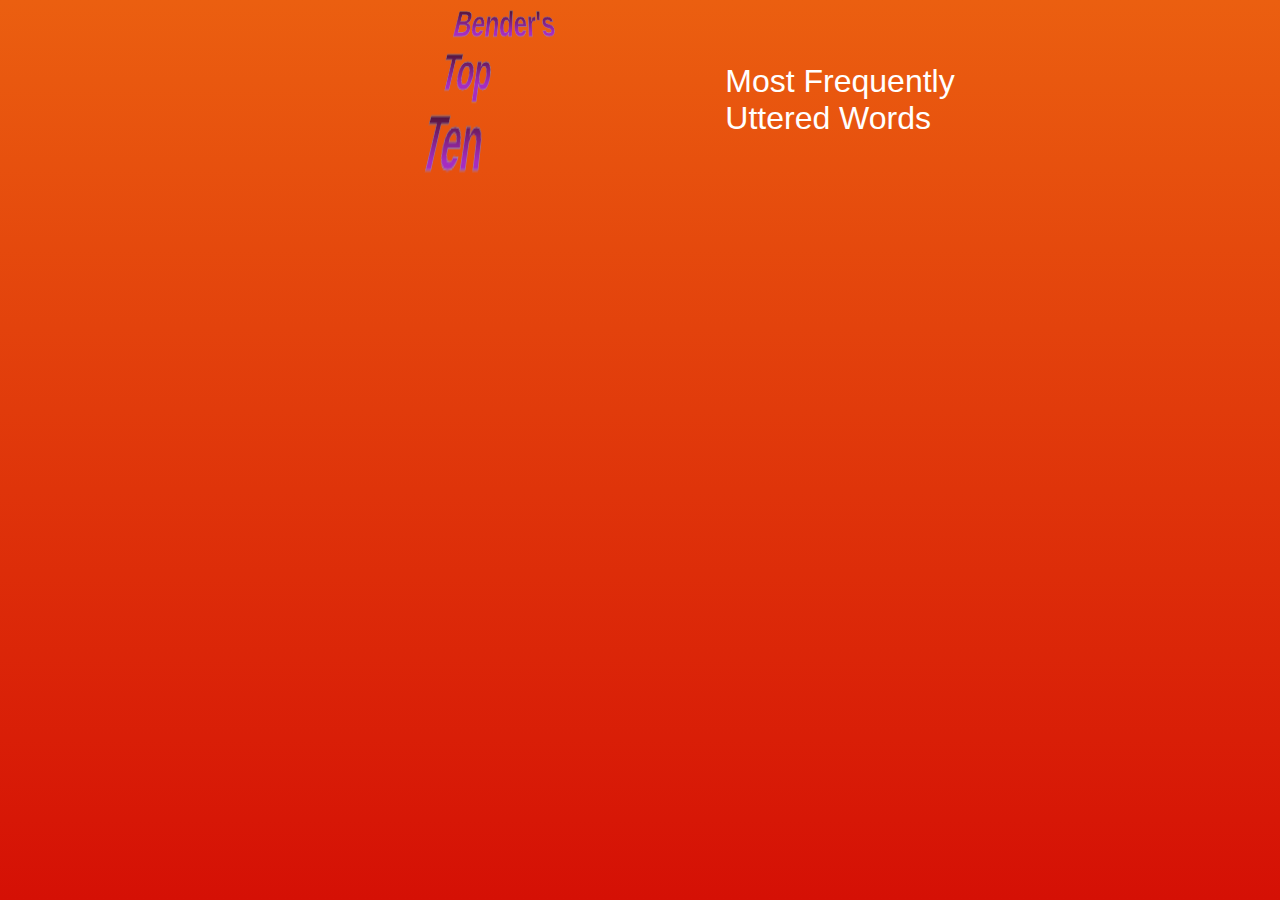
<file: index.html>
<!DOCTYPE html>
<html lang="en">
  <head>
    <meta charset="utf-8" />
  </head>
  <body>
    <script src="http://d3js.org/d3.v5.min.js"></script>
    <link href="./styles.css" type="text/css" rel="stylesheet" />
    <!-- <script src="d3.min.js?v=3.2.8"></script> -->
    <div id="main">
      <div id="heading">
        <div class="wordart tilt">
          <span class="text">
            Bender's <br />
            Top <br />
            Ten
          </span>
        </div>

        <div id="words">
          <div id="words2">
          Most Frequently <br />
          Uttered Words
        </div>
        </div>
        <br />
      </div>
      <div id="dropdowns">
        <span id="nameDropdown"></span> <span id="mostDropdown"></span>
      </div>
    </div>

    <script type="text/javascript" charset="utf-8">
      let createTable = data => {
        const columns = ['word', 'count'];
        let table = d3.select('body').append('table');
        let thead = table.append('thead');
        let tbody = table.append('tbody');

        thead
          .append('tr')
          .selectAll('th')
          .data(columns)
          .enter()
          .append('th')
          .text(d => {
            return d;
          });

        // Doesn't load properly until 3 data updates for some reason -_-
        updateTable(data, 'Bender', 'Most');
        updateTable(data, 'Bender', 'Most');
        updateTable(data, 'Bender', 'Most');

        return table;
      };

      let updateTable = (data, person = 'Bender', ml) => {
        const columns = ['word', 'count'];
        let myTable = d3.select('#viz');
        let firstIndex = data.map(el => {return el.character;}).indexOf(person);

        let start = ml === 'Most' ? firstIndex : firstIndex + 10;
        let newData = data.slice(start, start + 10);

        myTable.attr('class', person);

        let rows = d3.select('tbody')
          .selectAll('tr')
          .data(newData);

        let cells = rows.selectAll('td')
          .data(row => {
            return columns.map(column => {
              return { column: column, value: row[column] };
            });
          })
          .text(d => {return d.value;});


        let nd = d3.select('.text')

        let hello = [person];


        nd
        .data(hello)
        .html((d) => {
          return d + "'s <br /> Top <br /> Ten"
        })

        let mlText = d3.select('#words2')
        let mlSelection = [ml]
        mlText.data(mlSelection).html(d => {
          return mlSelection + " Frequently <br /> Uttered Words"
        })

        rows.enter().append('tr');
        rows.exit().remove();
        cells.enter().append('td');
        cells.exit().remove();

        return myTable;
      };

      let mostSelect = data => {
        const ml = ['Most', 'Least'];

        let select = d3
          .select('#mostDropdown')
          .append('select')
          .attr('id', 'mostSelect')
          .on('change', () => {
            updateTable(
              data,
              document.getElementById('nameSelect').value,
              document.getElementById('mostSelect').value
            );
          });

        let options = select
          .selectAll('option')
          .data(ml)
          .enter()
          .append('option')
          .text(d => {
            return d;
          })
          .attr('value', d => {
            return d;
          });
      };

      let populateCharacters = data => {
        let chars = [];

        data.forEach(el => {
          if (!chars.includes(el.character)) {
            chars.push(el.character);
          }
        });
        return chars.sort()
      };

      let nameSelect = data => {
        let names = populateCharacters(data);
        let select = d3
          .select('#nameDropdown')
          .append('select')
          .attr('id', 'nameSelect')
          .on('change', () => {
            updateTable(
              data,
              document.getElementById('nameSelect').value,
              document.getElementById('mostSelect').value
            );
          })
          .property('selected', d => {
            return d === 'Bender';
          });

        let options = select
          .selectAll('option')
          .data(names)
          .enter()
          .append('option')
          .text(d => {
            return d;
          })
          .property('value', d => {
            return d;
          })
          .property('selected', (d) => {return d === 'Bender'});
        return select;
      };

      d3.csv('words.csv').then(data => {
        createTable(data);
        nameSelect(data);
        mostSelect(data);
      });
    </script>
  </body>
</html>
</file>
<file: styles.css>
table,
tr,
td {
  color: white;
  font-size: 1.5rem;
  padding: 0.7rem;
  font-family: Arial, sans-serif;
}

table {
  margin-left: auto;
  margin-right: auto;
}

th {
  text-align: left;
  font-weight: bold;
  font-size: 2rem;

}

body, html {
  margin: 0;
  padding: 0;
  height: 100%;
  width: 100%;
  background-image: linear-gradient(#eb5f10, #d51005);
  font-size: 16px;
}

#main {
  width:  50rem;
  margin: 0 auto;
}

#char {
  display: inline-block;
}

#heading {
  display: flex;
  justify-content: flex-end;
  width: 50rem;
  height: 12.5rem;
}

#words {
  display: flex;
  font-size: 2rem;
  color: white;
  font-family: Arial, sans-serif;
  width: 25rem;
  height: 12.5rem;
  justify-content: center;
  align-items: center;
}

#dropdowns {
  margin: 0 auto;
  text-align: center;
   /* margin-left: auto;
  margin-right: auto; */
}

#nameDropdown, #mostDropdown {
  margin: 0 auto;
  display: inline-block;
  text-align: center;
}

#nameSelect, #mostSelect {
  background-color: black;
  border: 0.2rem solid black;
  border-radius: 0.3rem;
  width: 8rem;
  height: 2rem;
  color: #FFF;
  text-align: center;
  font-weight: bold;
}
#nameSelect:hover, #mostSelect:hover {
  background-color: green;
}



/* from https://www.designpieces.com/2017/03/wordart-css3-text-effects/ */
.wordart {
  margin: 20px;
  padding-left: 15px;
  padding-bottom: 10px;
  font-family: Arial, sans-serif;
  font-size: 44px;
  font-weight: bold;
  position: relative;
  z-index: 1;
  display: inline-block;
  -webkit-font-smoothing: antialiased;
  -moz-osx-font-smoothing: grayscale;
}
.wordart.tilt {
  display: inline-block;
  transform: scaleY(2) perspective(1em) rotateX(15deg)
    translate3d(-19%, -14%, -0.4em);
  -webkit-transform: scaleY(2) perspective(1em) rotateX(15deg)
    translate3d(-19%, -14%, -0.4em);
  -moz-transform: scaleY(2) perspective(1em) rotateX(15deg)
    translate3d(-19%, -14%, -0.4em);
  -o-transform: scaleY(2) perspective(1em) rotateX(15deg)
    translate3d(-19%, -14%, -0.4em);
  -ms-transform: scaleY(2) perspective(1em) rotateX(15deg)
    translate3d(-19%, -14%, -0.4em);
}

.wordart.tilt .text {
  font-family: Arial, sans-serif;
  font-weight: bold;
  background: #390c0b;
  background: url([data-uri]…IgaGVpZ2h0PSIxIiBmaWxsPSJ1cmwoI2dyYWQtdWNnZy1nZW5lcmF0ZWQpIiAvPgo8L3N2Zz4=);
  background: -moz-linear-gradient(top, #390c0b 0%, #a62cc1 73%);
  background: -webkit-gradient(
    linear,
    left top,
    left bottom,
    color-stop(0%, #390c0b),
    color-stop(73%, #a62cc1)
  );
  background: -webkit-linear-gradient(top, #390c0b 0%, #a62cc1 73%);
  background: -o-linear-gradient(top, #390c0b 0%, #a62cc1 73%);
  background: -ms-linear-gradient(top, #390c0b 0%, #a62cc1 73%);
  background: linear-gradient(to bottom, #390c0b 0%, #a62cc1 73%);
  filter: progid:DXImageTransform.Microsoft.gradient(startColorstr='#390c0b', endColorstr='#f6bf28', GradientType=0);
  background-clip: text;
  -webkit-background-clip: text;
  -webkit-text-fill-color: transparent;
  letter-spacing: -0.01em;
  -webkit-text-stroke: 0.01em #a3a3a3;
  filter: progid:DXImageTransform.Microsoft.Glow(Color=#a3a3a3, Strength=1);
}

.wordart.tilt .text:before {
  content: attr(data-text);
  position: absolute;
  z-index: -1;
  top: 0.17em;
  -webkit-text-fill-color: #6d4916;
  -webkit-background-clip: border-box;
  transform: perspective(1em) rotateX(65deg) scale(0.77);
  -webkit-transform: perspective(1em) rotateX(65deg) scale(0.77);
  -moz-transform: perspective(1em) rotateX(65deg) scale(0.77);
  -o-transform: perspective(1em) rotateX(65deg) scale(0.77);
  -ms-transform: perspective(1em) rotateX(65deg) scale(0.77);
}
</file>
